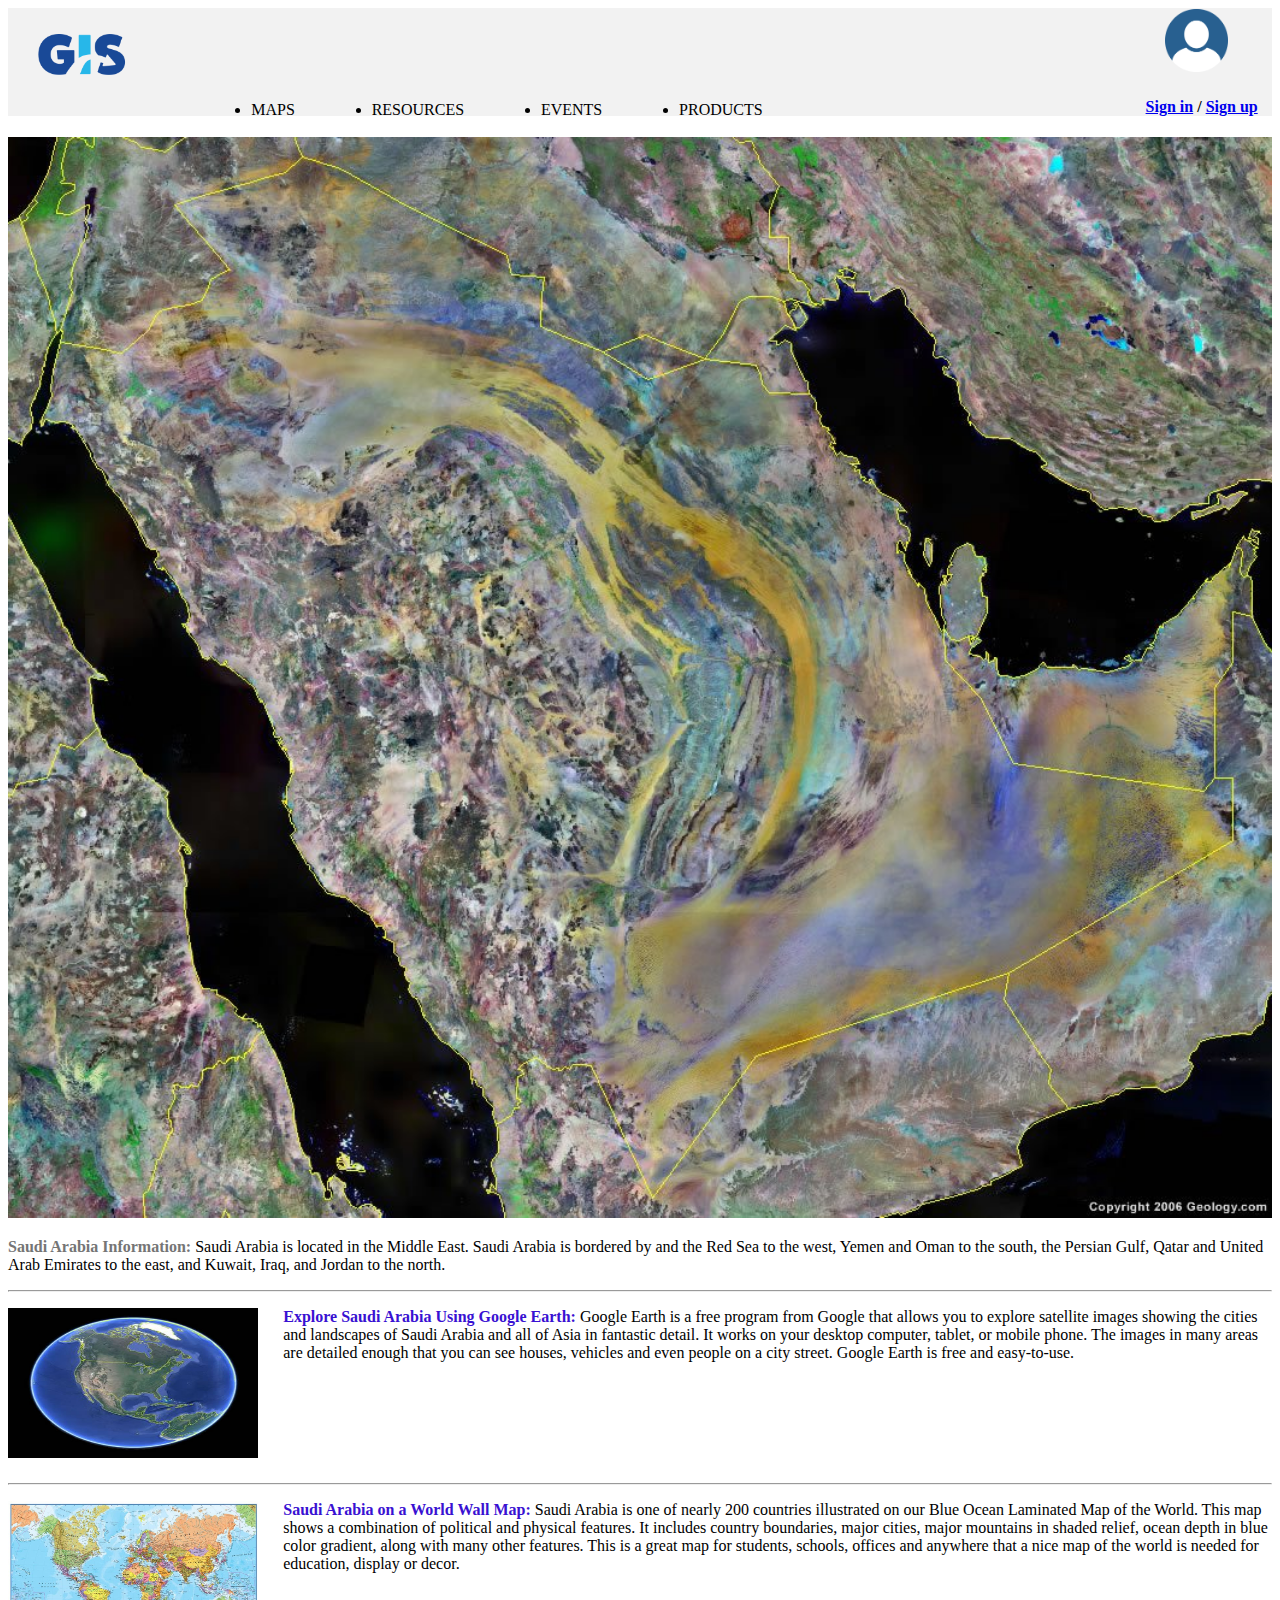
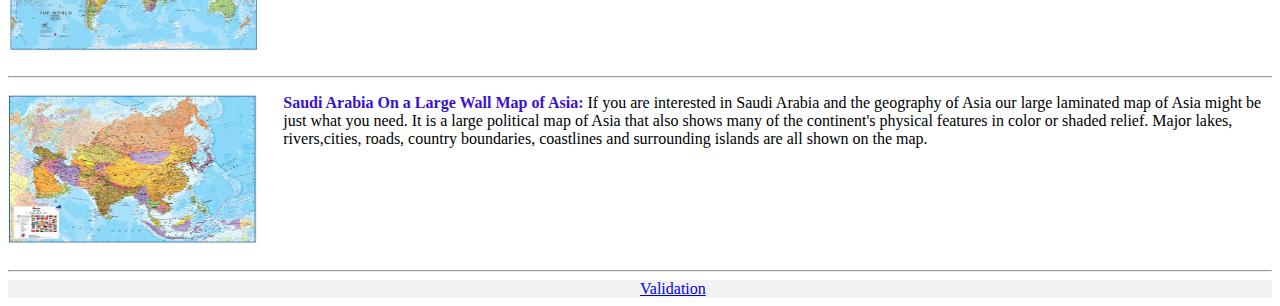
<file: index.html>
<!DOCTYPE html>
<html>
<head>
<meta charset="utf-8">
<meta name="keywords" content="KSA, GIS, Saudi Arabia, Jeddah, Riyadh, Dammam">
	<link rel="stylesheet" type="text/css" href="Pages/homepageStyle.css">
	<title>GIS Saudi Arabia</title>
</head>
<body>

<!-- 
This is the homepage
-->

<header>
	
<nav>
<a href="index.html"><img id="logo" alt= "GIS logo" title= "GIS logo" src="Images/gisLogo.png"></a>

	
	<div id="links">
		<ul>
		
	  <li>MAPS</li>
	  <li>RESOURCES</li>
	  <li>EVENTS</li>
	  <li>PRODUCTS</li>
	</ul>
		

	</div>


	<div id = "profile">

			<img  id="profileImg" alt= "Profile image" title= "Profile image" src="Images/profile.png">	
	
<h4> <a href="Pages/signin.html">Sign in</a> / <a href="Pages/signup.html">Sign up</a> </h4>

	</div>
	


	
	</nav>

</header>


	<img id="bigMap" alt= "Satellite image of Saudi Arabia" title= "Satellite image of Saudi Arabia" src="Images/KSA.jpg" usemap="#image-map">



<map name="image-map">
    <area target="_blank" alt="Dammam" title="Dammam: Capital of the eastern province" href="Pages/dammam.html" coords="751,282,1050,488" shape="rect">

    <area target="_blank" alt="Riyadh" title="Riyadh: Saudi Arabia's capital" href="Pages/riyadh.html" coords="460,241,744,740" shape="rect">
    <area target="_blank" alt="Jeddah" title="Jeddah: An important commercial hub for the kingdom" href="Pages/jeddah.html" coords="161,381,379,711" shape="rect">
</map>


<p><strong id=paraTitle>Saudi Arabia Information: </strong>Saudi Arabia is located in the Middle East. Saudi Arabia is bordered by and the Red Sea to the west, Yemen and Oman to the south, the Persian Gulf, Qatar and United Arab Emirates to the east, and Kuwait, Iraq, and Jordan to the north.</p>

<hr>

<!-- 
infoDivs class is used for the middle sections
-->

<div class="infoDivs">

	<img alt= "The earth from google earth" title= "The earth from google earth" src="Images/earth.jpg">

<p> <strong>Explore Saudi Arabia Using Google Earth: </strong>Google Earth is a free program from Google that allows you to explore satellite images showing the cities and landscapes of Saudi Arabia and all of Asia in fantastic detail. It works on your desktop computer, tablet, or mobile phone. The images in many areas are detailed enough that you can see houses, vehicles and even people on a city street. Google Earth is free and easy-to-use.</p>
<hr>
</div>

<div class="infoDivs">

	<img alt= "Wall map of the world" title= "Wall map of the world" src="Images/worldMap.jpg">

<p> <strong>Saudi Arabia on a World Wall Map: </strong>Saudi Arabia is one of nearly 200 countries illustrated on our Blue Ocean Laminated Map of the World. This map shows a combination of political and physical features. It includes country boundaries, major cities, major mountains in shaded relief, ocean depth in blue color gradient, along with many other features. This is a
great map for students, schools, offices and anywhere that a nice map of the world is needed for education, display or decor.</p>
<hr>
</div>

<div class="infoDivs">

	<img alt= "Wall map of Asia" title= "Wall map of Asia" src="Images/asiaMap.jpg">

<p> <strong>Saudi Arabia On a Large Wall Map of Asia: </strong>If you are interested in Saudi Arabia and the geography of Asia our large laminated map of Asia might be just what you need. It is a large political map of Asia that also shows many of the continent's physical features in color or shaded relief. Major lakes, rivers,cities, roads, country boundaries, coastlines and surrounding islands are all shown on the map.</p>

</div>
<hr>
<footer>

	<a href="Pages/validation.html">Validation</a>

</footer>
</body>
</html>
</file>
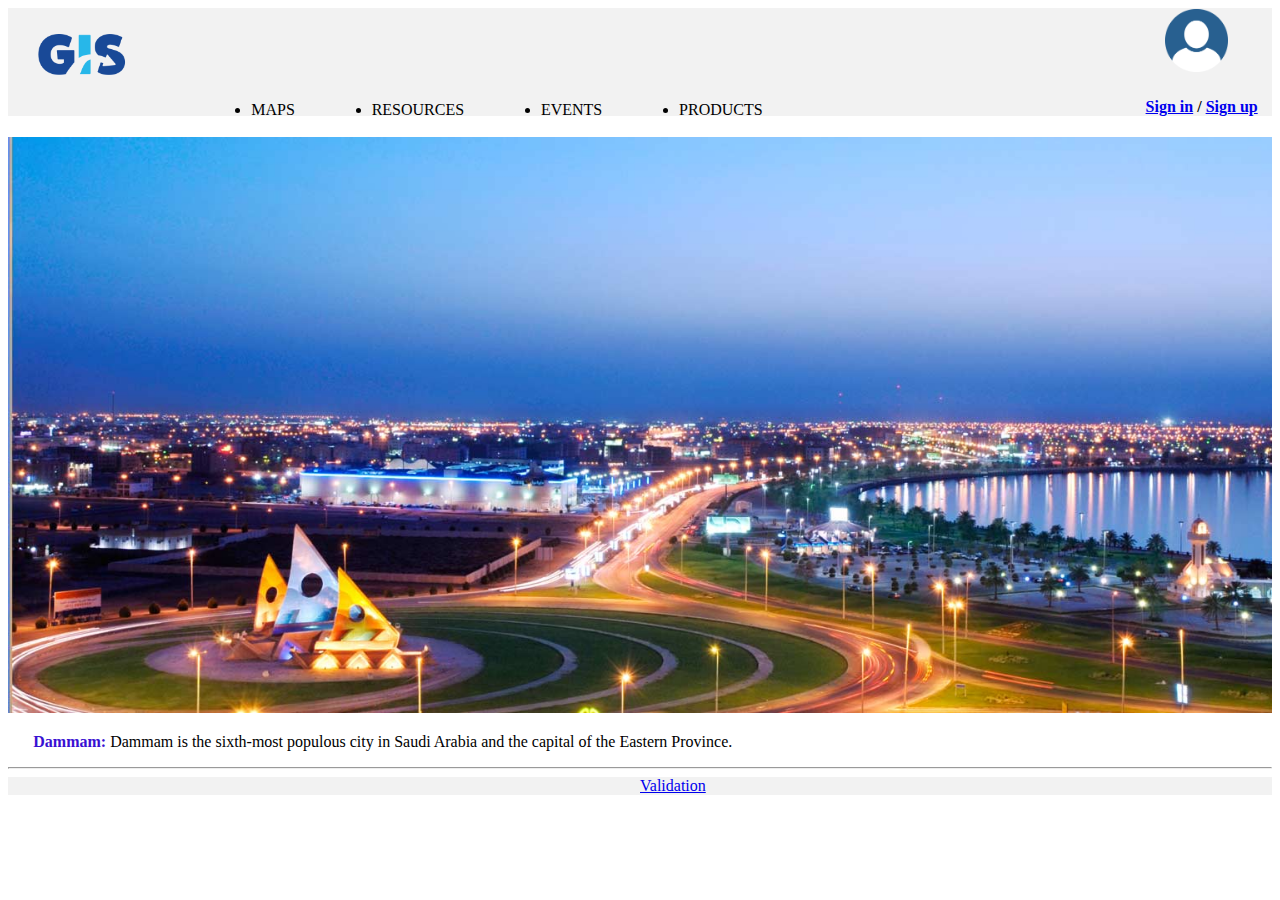
<file: Pages/dammam.html>
<!DOCTYPE html>
<html>
<head>
	<meta charset="utf-8">
<meta name="keywords" content="KSA, GIS, Saudi Arabia, Jeddah, Riyadh, Dammam">
	<title>Dammam</title>
<!-- 
Different css page to the homepage due to different styling needs for this page
-->
	<link rel="stylesheet" type="text/css" href="citiesStyle.css"> 

</head>
<body>
<!-- 
This is the page for Dammam
-->
<header>
	
<nav>

<a href="../index.html"><img id="logo" alt= "GIS logo" title= "GIS logo" src="../Images/gisLogo.png"></a>
	
	<div id="links">
		<ul>
		 	  <li>MAPS</li>
	  <li>RESOURCES</li>
	  <li>EVENTS</li>
	  <li>PRODUCTS</li>
	</ul>
		

	</div>


	<div id = "profile">
			<img  id="profileImg" alt= "Profile image" title= "Profile image" src="../Images/profile.png">	
	
<h4> <a href="signin.html">Sign in</a> / <a href="signup.html">Sign up</a> </h4>
	</div>
	


	
	</nav>

</header>

<img alt= "Picture of Dammam" title= "Picture of Dammam" id= "cityPic" src="../Images/dammam.jpg">

<p><strong>Dammam: </strong>Dammam is the sixth-most populous city in Saudi Arabia and the capital of the Eastern Province.</p>
<hr>
<footer>

	<a href="validation.html">Validation</a>

</footer>
</body>
</html>
</file>
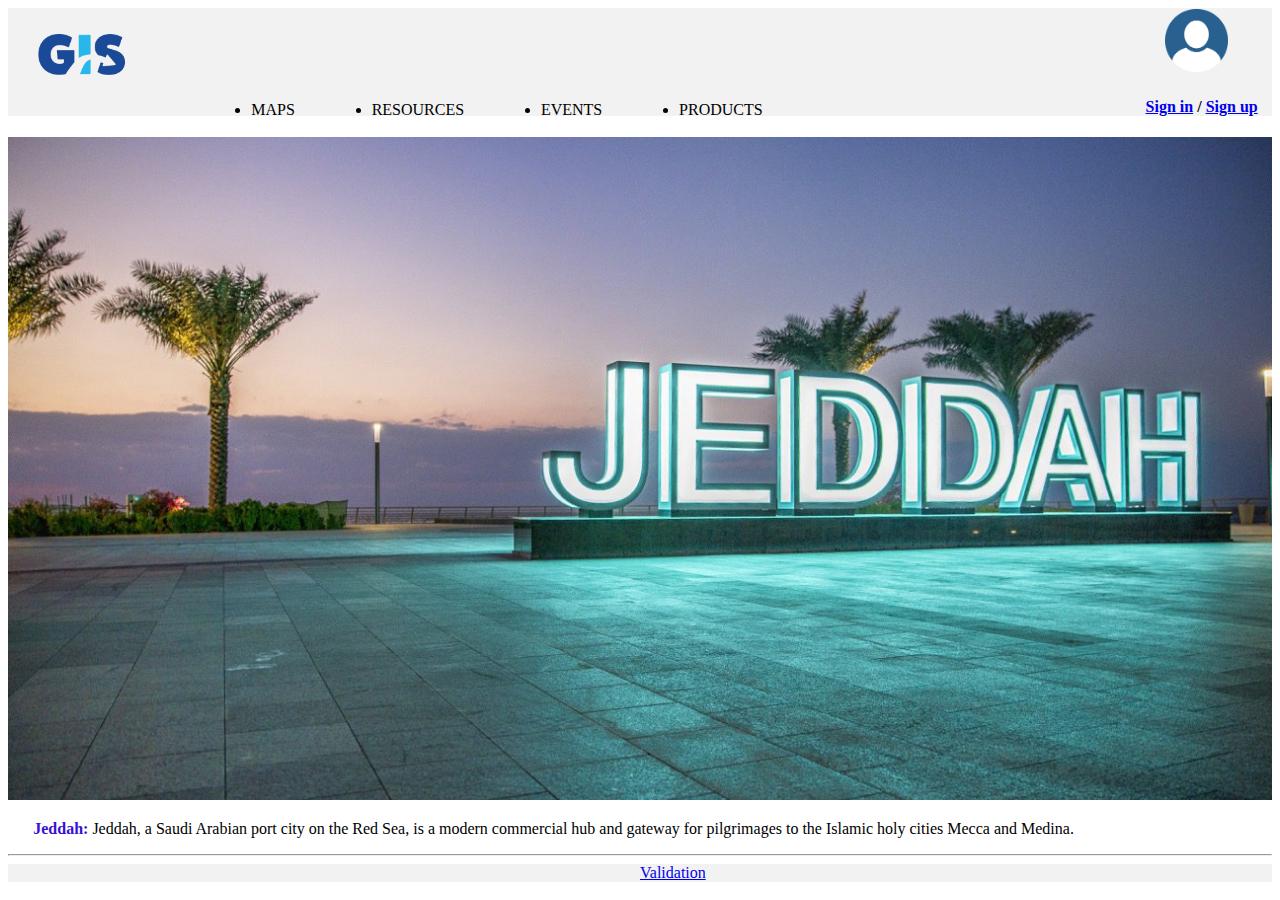
<file: Pages/jeddah.html>
<!DOCTYPE html>
<html>
<head>
	<meta charset="utf-8">
<meta name="keywords" content="KSA, GIS, Saudi Arabia, Jeddah, Riyadh, Dammam">
	<title>Jeddah</title>
		<!-- 
Different css page to the homepage due to different styling needs for this page
-->

	<link rel="stylesheet" type="text/css" href="citiesStyle.css">
</head>
<body>
	<!-- 
This is the page for Jeddah
-->
<header>
	
<nav>

<a href="../index.html"><img id="logo" alt= "GIS logo" title= "GIS logo" src="../Images/gisLogo.png"></a>
	
	<div id="links">
		<ul>
	  <li>MAPS</li>
	  <li>RESOURCES</li>
	  <li>EVENTS</li>
	  <li>PRODUCTS</li>
	</ul>
		

	</div>


	<div id = "profile">
<img  id="profileImg" alt= "Profile image" title= "Profile image" src="../Images/profile.png">	

<h4> <a href="signin.html">Sign in</a> / <a href="signup.html">Sign up</a> </h4>
	</div>
	


	
	</nav>

</header>

<img alt= "Picture of Jeddah" title= "Picture of Jeddah" id= "cityPic" src="../Images/jeddah.jpg">

<p><strong>Jeddah: </strong>Jeddah, a Saudi Arabian port city on the Red Sea, is a modern commercial hub and gateway for pilgrimages to the Islamic holy cities Mecca and Medina.</p>
<hr>
<footer>

	<a href="validation.html">Validation</a>

</footer>
</body>
</html>
</file>
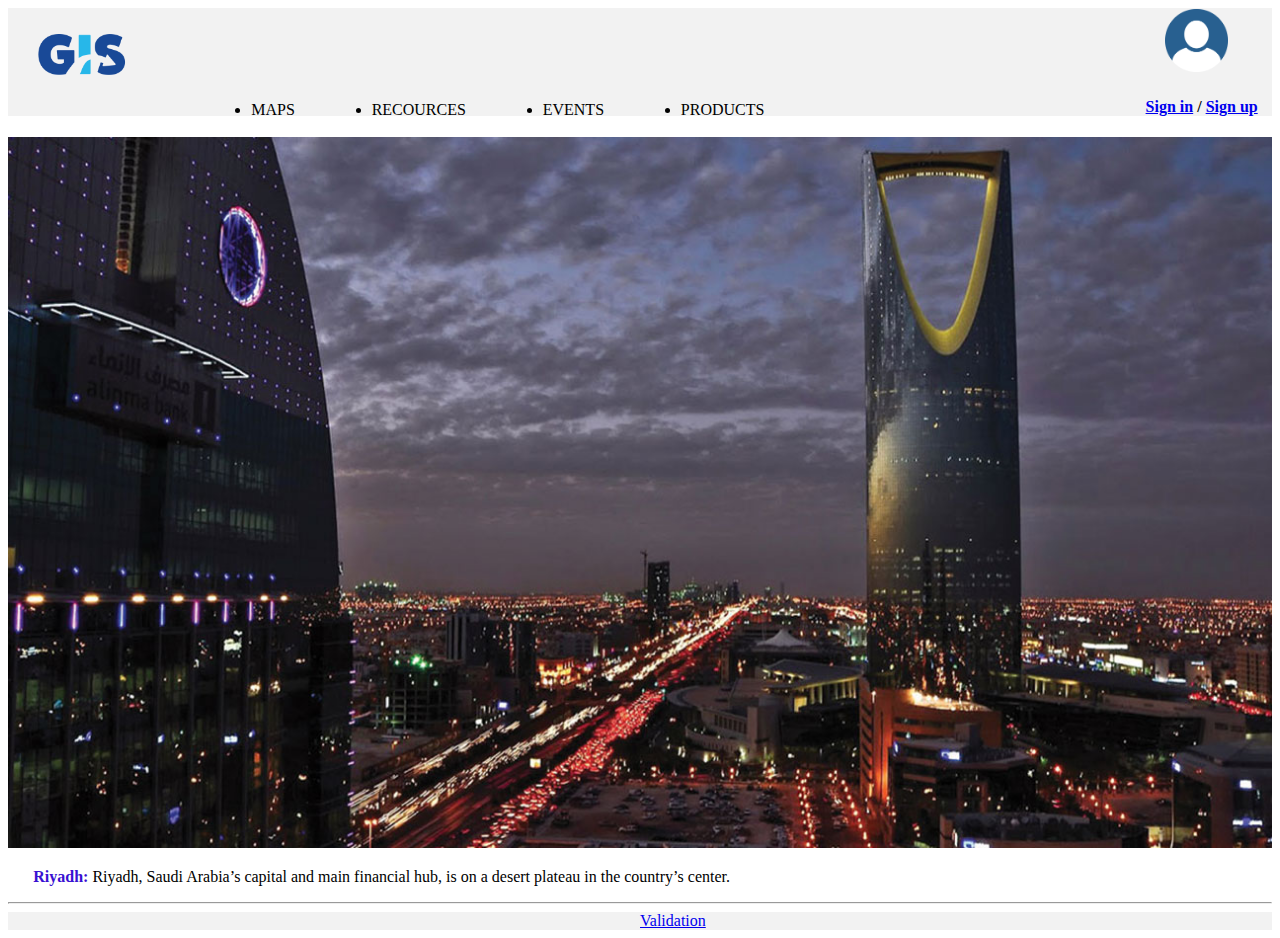
<file: Pages/riyadh.html>
<!DOCTYPE html>
<html>
<head>
	<meta charset="utf-8">
<meta name="keywords" content="KSA, GIS, Saudi Arabia, Jeddah, Riyadh, Dammam">
	<title>Riyadh</title>
	<!-- 
Different css page to the homepage due to different styling needs for this page
-->

	<link rel="stylesheet" type="text/css" href="citiesStyle.css">
</head>
<body>
<!-- 
This is the page for Riyadh
-->
<header>
	
<nav>

<a href="../index.html"><img id="logo" alt= "GIS logo" title= "GIS logo" src="../Images/gisLogo.png"></a>
	
	<div id="links">
		<ul>
		<li>MAPS</li>
		<li>RECOURCES</li>
		<li>EVENTS</li>
		<li>PRODUCTS</li>
	</ul>
		

	</div>


	<div id = "profile">
			<img  id="profileImg" alt= "Profile image" title= "Profile image" src="../Images/profile.png">		
	
<h4> <a href="signin.html">Sign in</a> / <a href="signup.html">Sign up</a> </h4>

	</div>
	


	
	</nav>

</header>

<img alt= "Picture of Riyadh" title= "Picture of Riyadh" id= "cityPic" src="../Images/riyadh.jpg">

<p><strong>Riyadh: </strong>Riyadh, Saudi Arabia’s capital and main financial hub, is on a desert plateau in the country’s center.</p>
<hr>
<footer>

	<a href="validation.html">Validation</a>

</footer>
</body>
</html>
</file>
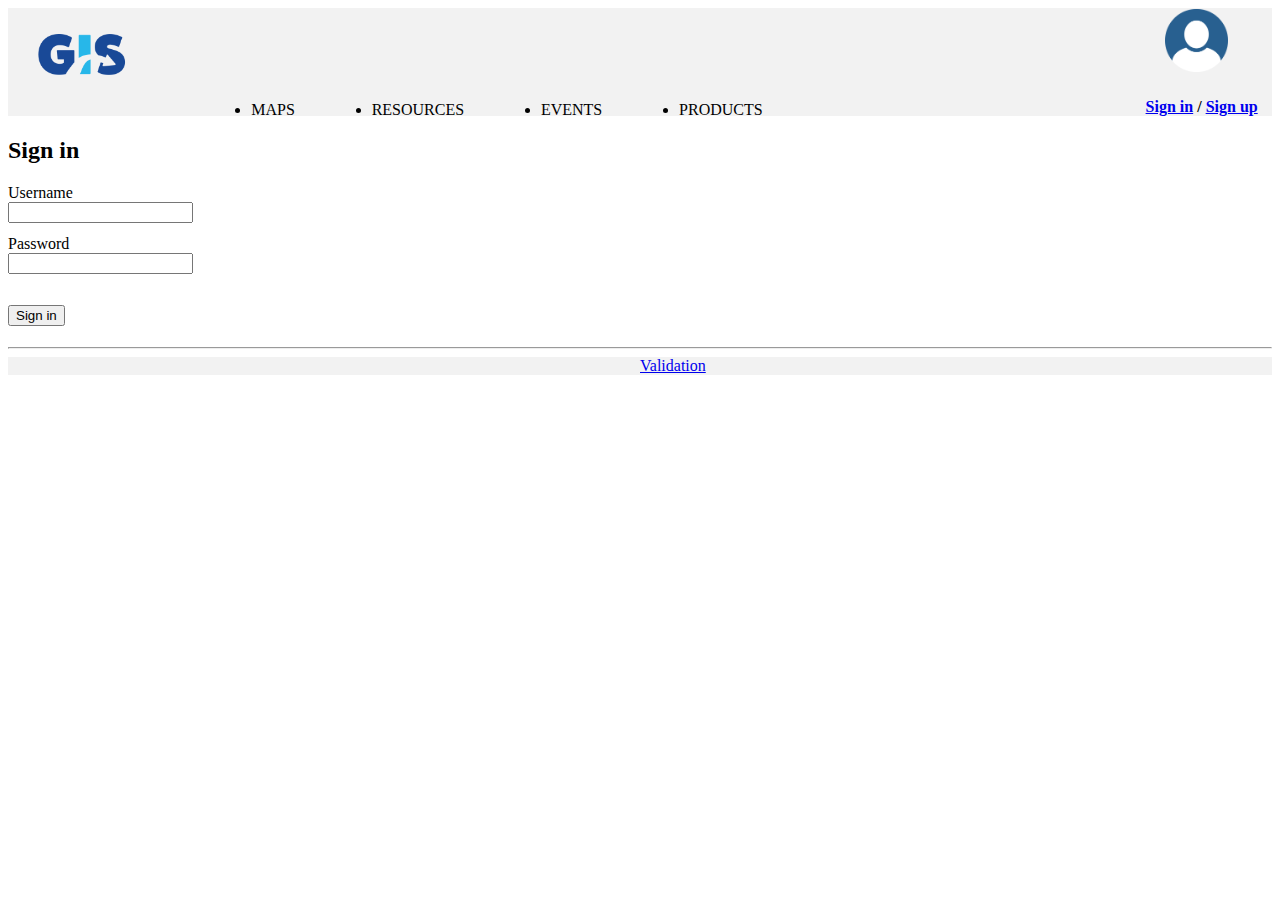
<file: Pages/signin.html>
<!DOCTYPE html>
<html>
<head>
	<meta charset="utf-8">
<meta name="keywords" content="KSA, GIS, Saudi Arabia, Jeddah, Riyadh, Dammam">
	<link rel="stylesheet" type="text/css" href="homepageStyle.css">
	<title>Sign In</title>
</head>
<body>
<!-- 
This is the sign in page
-->

<header>
	
<nav>

<a href="../index.html"><img id="logo" alt= "GIS logo" title= "GIS logo" src="../Images/gisLogo.png"></a>
	
	<div id="links">
		<ul>
	  <li>MAPS</li>
	  <li>RESOURCES</li>
	  <li>EVENTS</li>
	  <li>PRODUCTS</li>
	</ul>
		

	</div>


	<div id = "profile">
			<img  id="profileImg" alt= "Profile image" title= "Profile image" src="../Images/profile.png">	
	
<h4> <a href="signin.html">Sign in</a> / <a href="signup.html">Sign up</a> </h4>

	</div>
	


	
	</nav>

</header>

<h2>Sign in</h2>

<!-- 
Simple sign in form
-->

<form action="../index.html">
  <label for="username">Username</label><br>
  <input type="text" id="username" name="username" value=""><br>
  <label for="password">Password</label><br>
  <input type="text" id="password" name="password" value=""><br><br>
  <input type="submit" value="Sign in">
</form> 
<hr>
<footer>
	<a href="validation.html">Validation</a>

</footer>
</body>
</html>
</file>
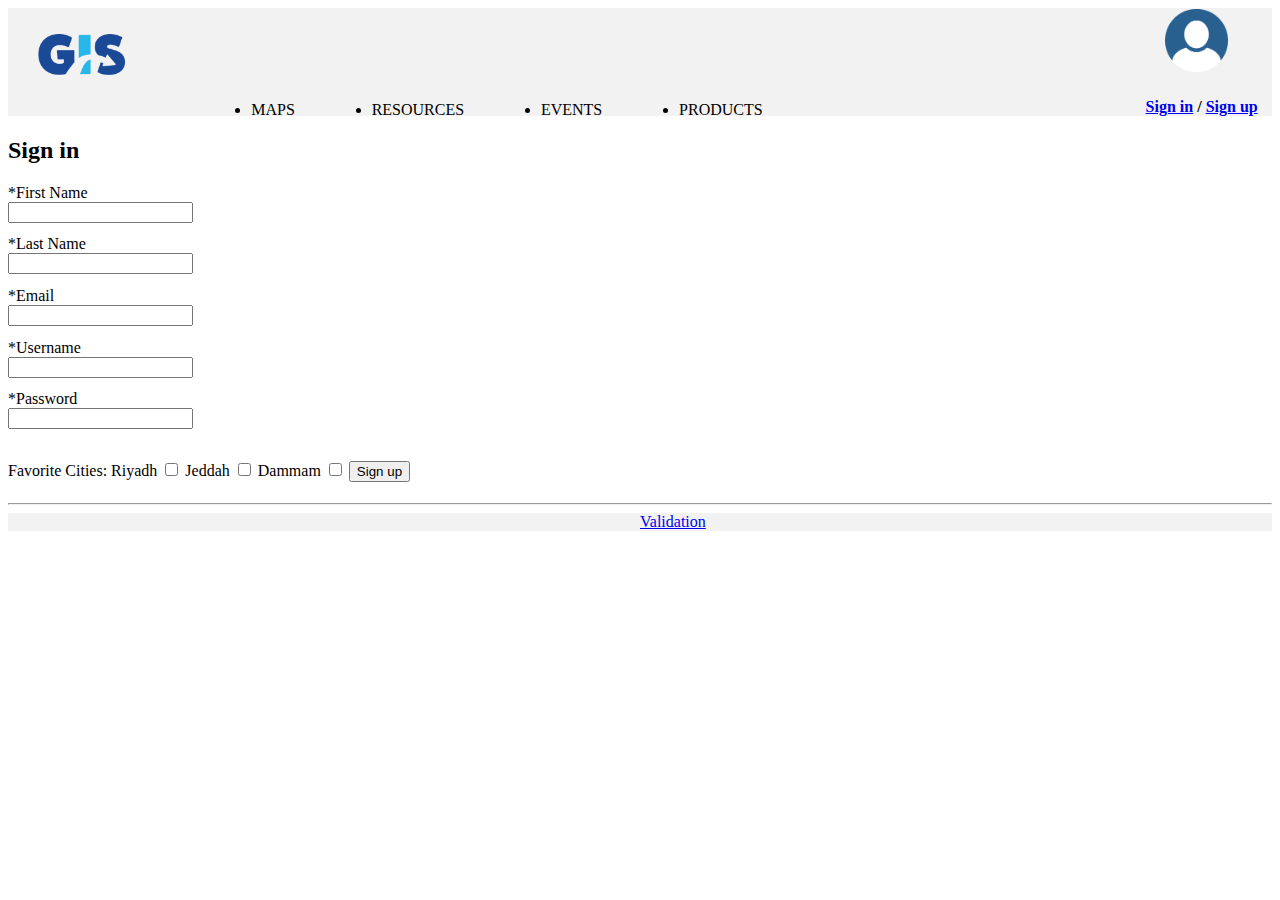
<file: Pages/signup.html>
<!DOCTYPE html>
<html>
<head>
	<meta charset="utf-8">
<meta name="keywords" content="KSA, GIS, Saudi Arabia, Jeddah, Riyadh, Dammam">
	<link rel="stylesheet" type="text/css" href="homepageStyle.css">
	<title>Sign Up</title>
</head>
<body>
<!-- 
This is the sign up page
-->
<header>
	
<nav>

<a href="../index.html"><img id="logo" alt= "GIS logo" title= "GIS logo" src="../Images/gisLogo.png"></a>
	
	<div id="links">
		<ul>
		  <li>MAPS</li>
	  <li>RESOURCES</li>
	  <li>EVENTS</li>
	  <li>PRODUCTS</li>
	</ul>
		

	</div>


	<div id = "profile">
			<img  id="profileImg" alt= "Profile image" title= "Profile image" src="../Images/profile.png">	
	
<h4> <a href="signin.html">Sign in</a> / <a href="signup.html">Sign up</a> </h4>
	</div>
	


	
	</nav>

</header>
<h2>Sign in</h2>

<!-- 
Simple sign up form
-->

<form action="../index.html">

  <label for="fname">*First Name</label><br>
  <input type="text" id="fname" name="fname" value=""><br>

   <label for="lname">*Last Name</label><br>
  <input type="text" id="lname" name="lname" value=""><br>

  <label for="email">*Email</label><br>
  <input type="email" id="email" name="email" value=""><br>

  <label for="username">*Username</label><br>
  <input type="text" id="username" name="username" value=""><br>

  <label for="password">*Password</label><br>
  <input type="text" id="password" name="password" value=""><br><br>


<!-- 
Could be done better with javascript (a dropdown list with checking)
-->

  <label>Favorite Cities: </label>

  <label for = "riyadh">Riyadh</label>
  <input type="checkbox" id= "riyadh" name="riyadh">

  <label for = "jeddah">Jeddah</label>
  <input type="checkbox" id= "jeddah" name="jeddah">

  <label for = "dammam">Dammam</label>
  <input type="checkbox" id= "dammam" name="dammam">

  <input type="submit" value="Sign up">
</form> 
<hr>
<footer>
	<a href="validation.html">Validation</a>

</footer>
</body>
</html>
</file>
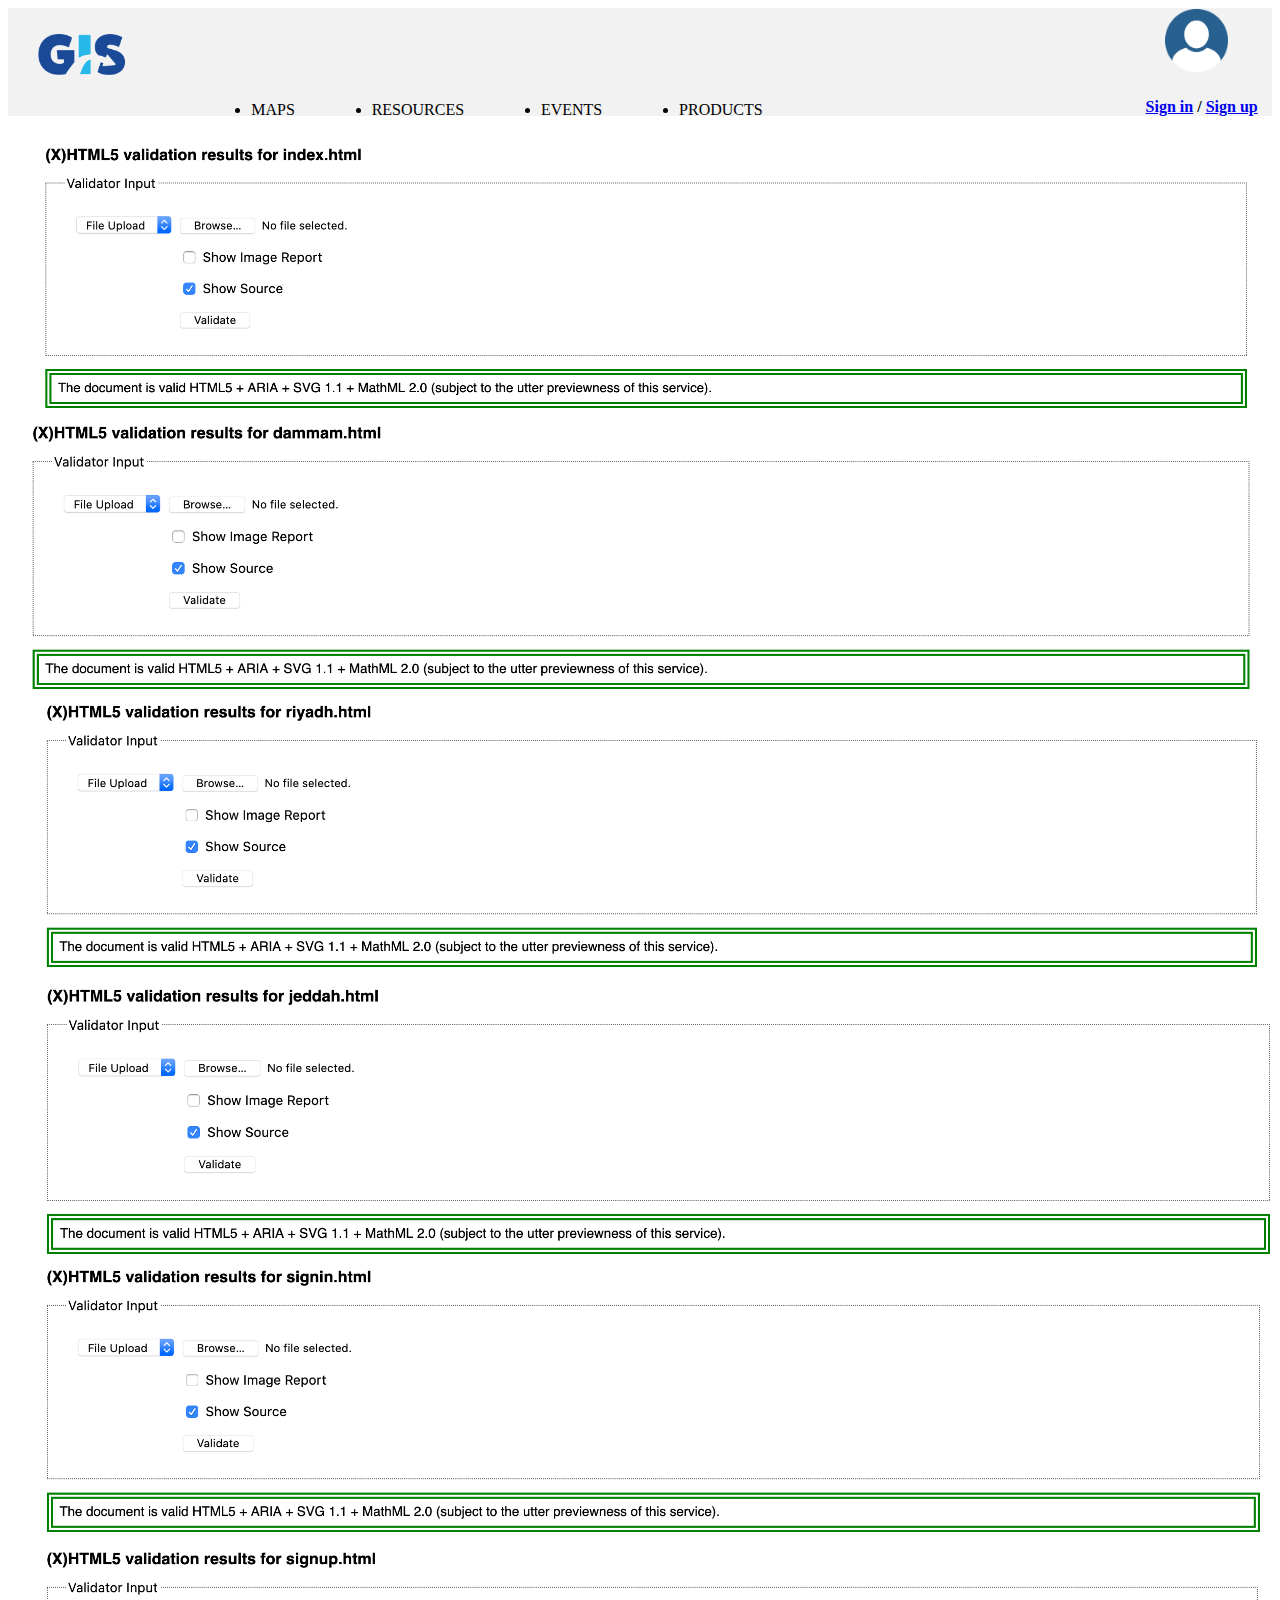
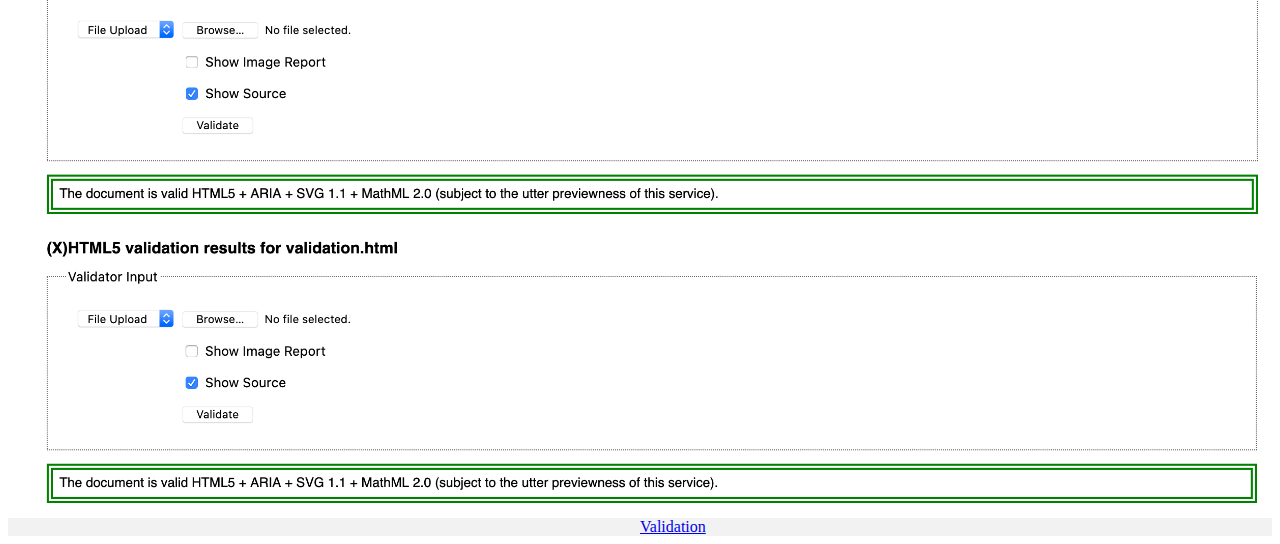
<file: Pages/validation.html>
<!DOCTYPE html>
<html>
<head>
		<meta charset="utf-8">
<meta name="keywords" content="KSA, GIS, Saudi Arabia, Jeddah, Riyadh, Dammam">
	<link rel="stylesheet" type="text/css" href="homepageStyle.css">
	<title>Validation</title>
</head>
<body>
	<!-- 
This is the validation page
-->
	<header>
	
<nav>

<a href="../index.html"><img id="logo" alt= "GIS logo" title= "GIS logo" src="../Images/gisLogo.png"></a>
	
	<div id="links">
		<ul>
 	  <li>MAPS</li>
	  <li>RESOURCES</li>
	  <li>EVENTS</li>
	  <li>PRODUCTS</li>
	</ul>
		

	</div>


	<div id = "profile">
			<img  id="profileImg" alt= "Profile image" title= "Profile image" src="../Images/profile.png">	
	
<h4> <a href="signin.html">Sign in</a> / <a href="signup.html">Sign up</a> </h4>
	</div>
	


	
	</nav>

</header>


<img class="validation" src="../Images/indexValidation.jpg" alt="HTML validation for index.html" title="HTML validation for index.html">

<img class="validation" src="../Images/dammamValidation.jpg" alt="HTML validation for dammam.html" title="HTML validation for dammam.html">

<img class="validation" src="../Images/riyadhValidation.jpg" alt="HTML validation for riyadh.html" title="HTML validation for riyadh.html">

<img class="validation" src="../Images/jeddahValidation.jpg" alt="HTML validation for jeddah.html" title="HTML validation for jeddah.html">

<img class="validation" src="../Images/signinValidation.jpg" alt="HTML validation for signin.html" title="HTML validation for signin.html">

<img class="validation" src="../Images/signupValidation.jpg" alt="HTML validation for signup.html" title="HTML validation for signup.html">

<img class="validation" src="../Images/validationValidation.jpg" alt="HTML validation for validation.html" title="HTML validation for validation.html">




<footer>
	<a href="validation.html">Validation</a>

</footer>
</body>
</html>
</file>
<file: Pages/homepageStyle.css>
#logo{
	height: 10%;
	width: 10%;
    margin-left: 1%;
}



#profile{

	margin-left: 90%;
	margin-top: -9%;
}
#profileImg{
	height: 50%;
	width: 50%;
	margin-left: 15%;
}

#links{
margin-top:-1.7%; 
margin-left:10%; 
}

#bigMap{

	width: 100%;

}

#paraTitle{
	color: #757575;
}

li{
	float: left;
	margin-left: 7%; 
	color: black;

	
}

li:hover {
  background-color: grey;
}

hr{
	color: #E3E2E2;
	clear:  left;
}

.validation{
	width: 100%;
	

}

div.infoDivs img{

	float: left;
	width: 250px;
	height: 150px;

	margin-right: 2%; 
	margin-bottom: 2%; 


}

div.infoDivs p strong{

	color: #3911D2;
	

}
footer{
	background-color: #f2f2f2;


}

footer a{

	margin-left: 50%;
}
p{

font-size: 16px;
	

}



header{
	background-color: #f2f2f2;
	

}

input{
	margin-bottom: 1%;
}
</file>
<file: Pages/citiesStyle.css>
#logo{
	height: 10%;
	width: 10%;
    margin-left: 1%;
}

#profile{

	margin-left: 90%;
	margin-top: -9%;
}
#profileImg{
	height: 50%;
	width: 50%;
	margin-left: 15%;
}

#links{
margin-top:-1.7%; 
margin-left:10%; 
}
li{
	float: left;
	margin-left: 7%; 
	

	
}

li:hover {
  background-color: grey;
}

footer{
	background-color: #f2f2f2;


}

footer a{

	margin-left: 50%;
}
header{
	background-color: #f2f2f2;
	

}

hr{
	color: #E3E2E2;
	
}

#cityPic{

	width: 100%;
	
}

p strong{

	color: #3911D2;
	

}
p{

font-size: 16px;
margin-left: 2%;
	

}
</file>
